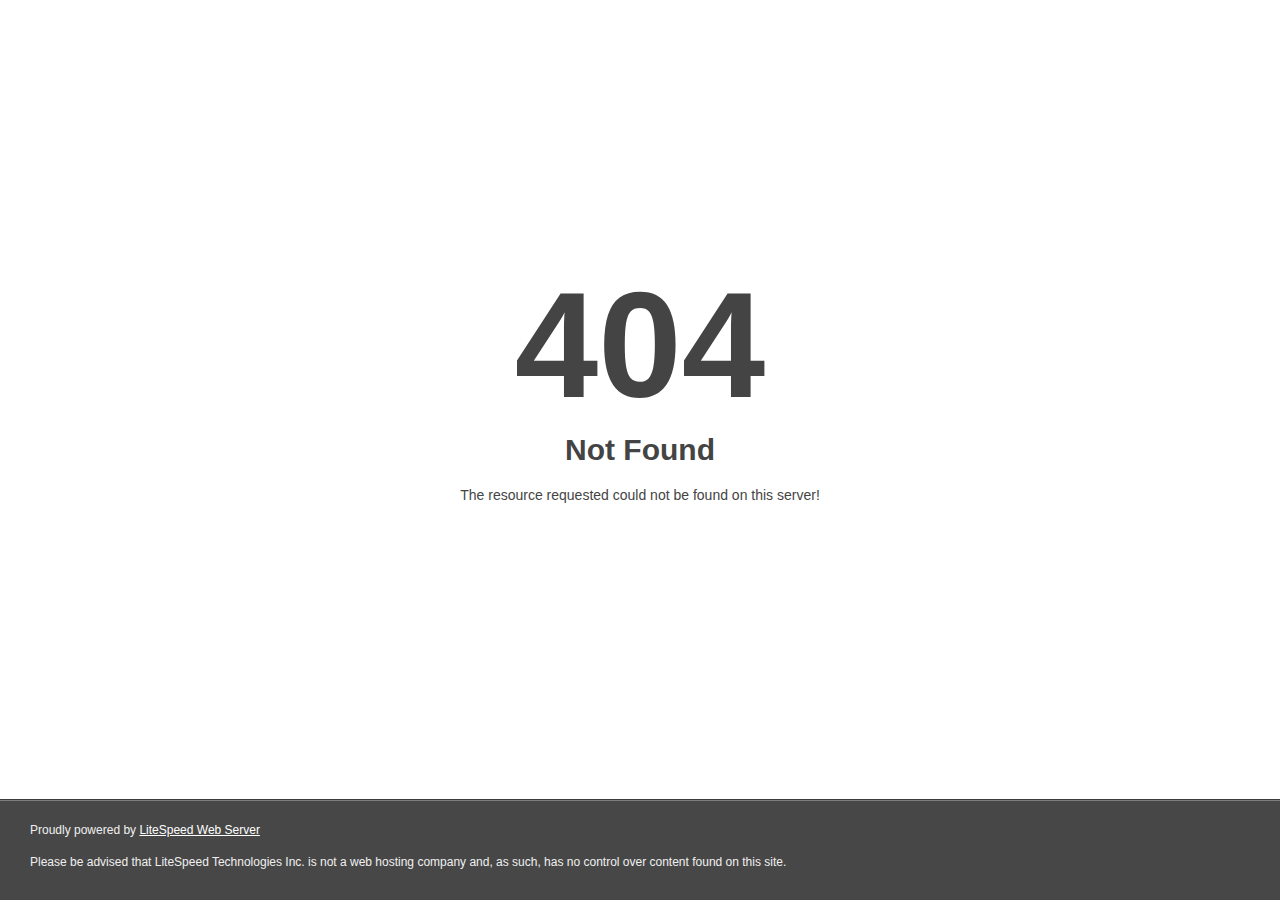
<file: apple-touch-icon.html>
<!DOCTYPE html>
<html style="height:100%">
<head>
<meta name="viewport" content="width=device-width, initial-scale=1, shrink-to-fit=no">
<title> 404 Not Found
</title></head>
<body style="color: #444; margin:0;font: normal 14px/20px Arial, Helvetica, sans-serif; height:100%; background-color: #fff;">
<div style="height:auto; min-height:100%; "> <div style="text-align: center; width:800px; margin-left: -400px; position:absolute; top: 30%; left:50%;">
<h1 style="margin:0; font-size:150px; line-height:150px; font-weight:bold;">404</h1>
<h2 style="margin-top:20px;font-size: 30px;">Not Found
</h2>
<p>The resource requested could not be found on this server!</p>
</div></div><div style="color:#f0f0f0; font-size:12px;margin:auto;padding:0px 30px 0px 30px;position:relative;clear:both;height:100px;margin-top:-101px;background-color:#474747;border-top: 1px solid rgba(0,0,0,0.15);box-shadow: 0 1px 0 rgba(255, 255, 255, 0.3) inset;">
<br>Proudly powered by <a style="color:#fff;" href="http://www.litespeedtech.com/error-page">LiteSpeed Web Server</a><p>Please be advised that LiteSpeed Technologies Inc. is not a web hosting company and, as such, has no control over content found on this site.</p></div></body></html>
</file>
